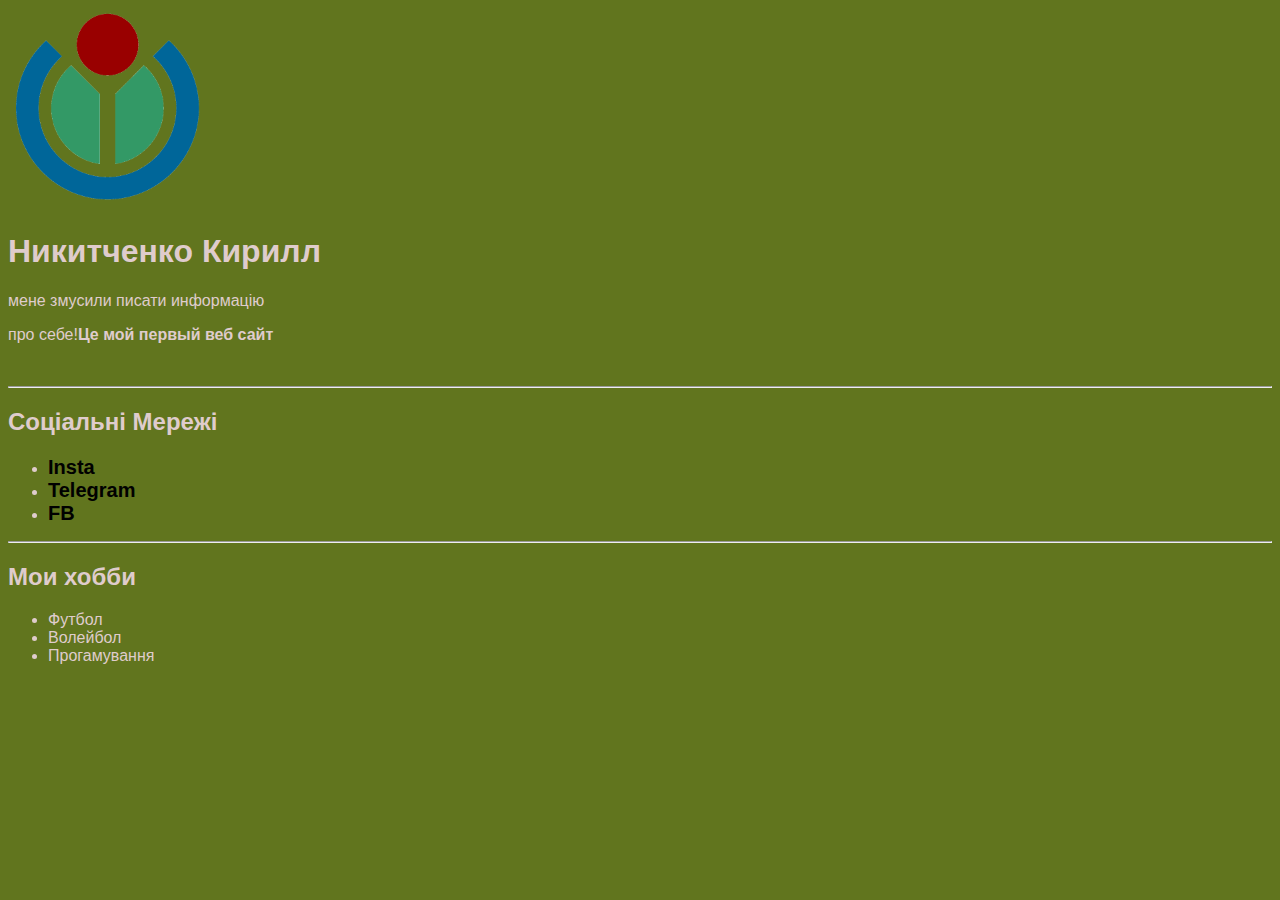
<file: site/index.html>
<!DOCTYPE html>
<html lang="en">
<head>
    <meta charset="UTF-8">
    <meta http-equiv="X-UA-Compatible" content="IE=edge">
    <meta name="viewport" content="width=device-width, initial-scale=1.0">
    <title>мій сайт</title>
    <link rel="stylesheet" href="style.css">
</head>
<body>
   <img src="img/Wikimedia-logo.png" alt="тут має бути картинка">
   <h1>Никитченко Кирилл</h1> 
<p>мене змусили писати информацію</p>
<p>про себе!<b>Це мой первый веб сайт</b></p>
<br>
<hr>
<h2>Соціальні Мережі</h2>
<ul>
    <li><a href="#">Insta</a></li>
    <li><a href="#">Telegram</a></li>
    <li><a href="#">FB</a></li>
</ul>
<hr>
<h2>Мои хобби</h2>
<ul>
    <li>Футбол</li>
    <li>Волейбол</li>
    <li>Прогамування</h2>
<ul>
</body>
</html>
</file>
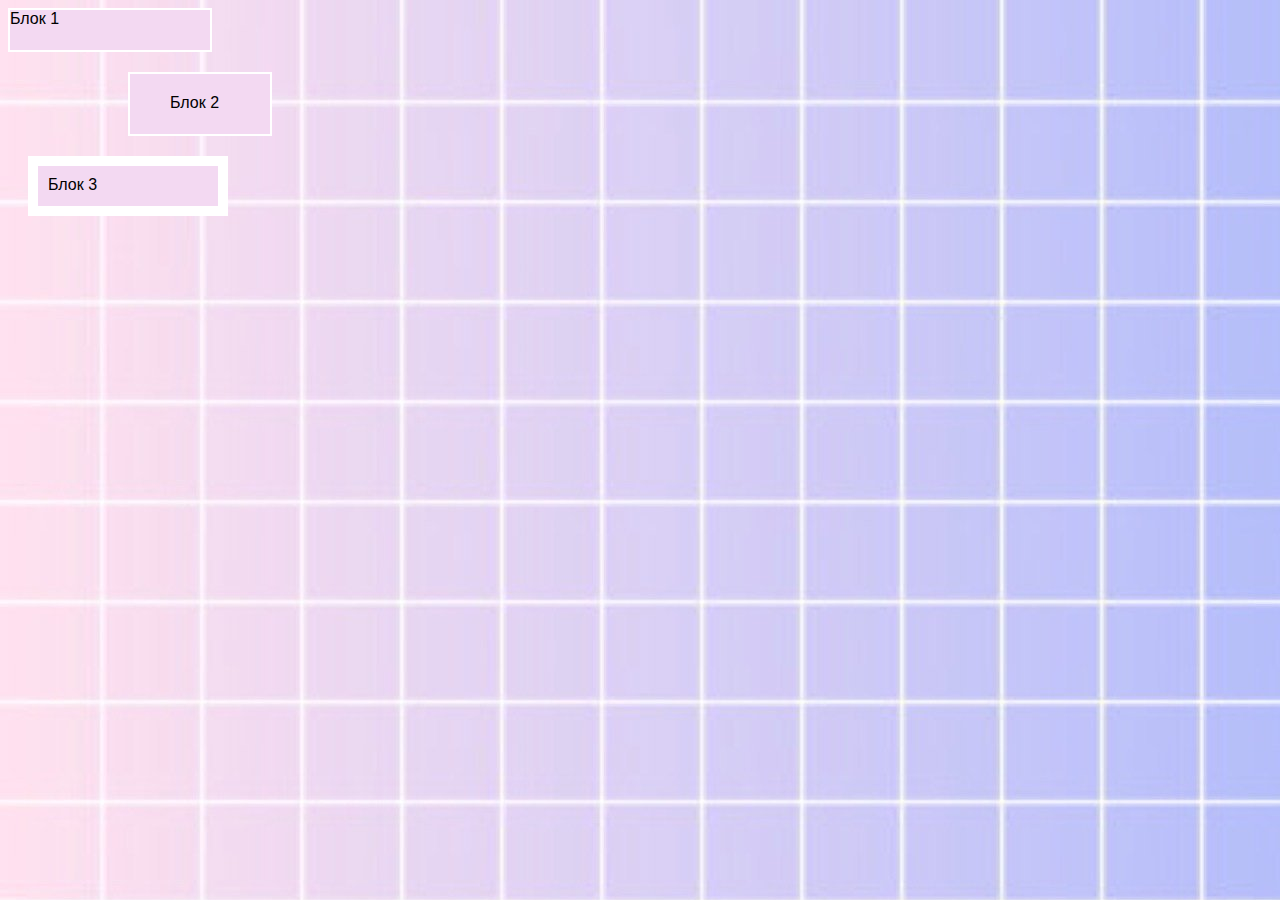
<file: site2/index.html>
<!DOCTYPE html>
<html lang="en">
<head>
    <meta charset="UTF-8">
    <meta http-equiv="X-UA-Compatible" content="IE=edge">
    <meta name="viewport" content="width=device-width, initial-scale=1.0">
    <title>Document</title>
    <link rel="stylesheet" href="style.css">
</head>
<body>
    <div class="block block1">Блок 1</div>
    <div class="block block2">Блок 2</div>
    <div class="block block3">Блок 3</div>
</body>
</html>
</file>
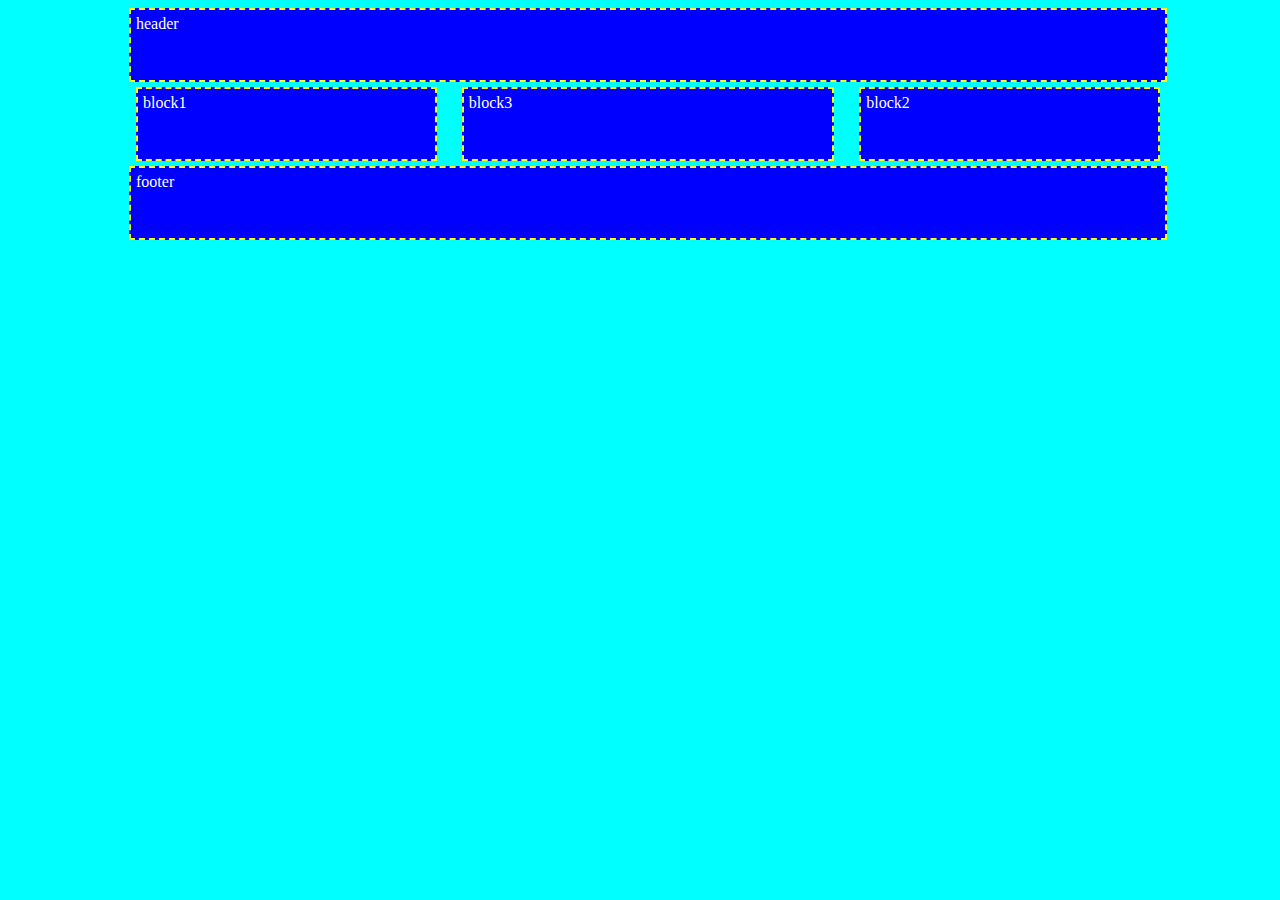
<file: site4/index.html>
<!DOCTYPE html>
<html lang="en">
<head>
    <meta charset="UTF-8">
    <meta http-equiv="X-UA-Compatible" content="IE=edge">
    <meta name="viewport" content="width=device-width, initial-scale=1.0">
    <title>Document</title>
    <link rel="stylesheet" href="style.css">
</head>
<body>
    <div class="block header">header</div>
     <div class="main">
         <div class="block block1">block1</div>
         <div class="block block2">block2</div>
         <div class="block block3">block3</div>
     </div>     
    <div class="block footer">footer</div>
</body>
</html>
</file>
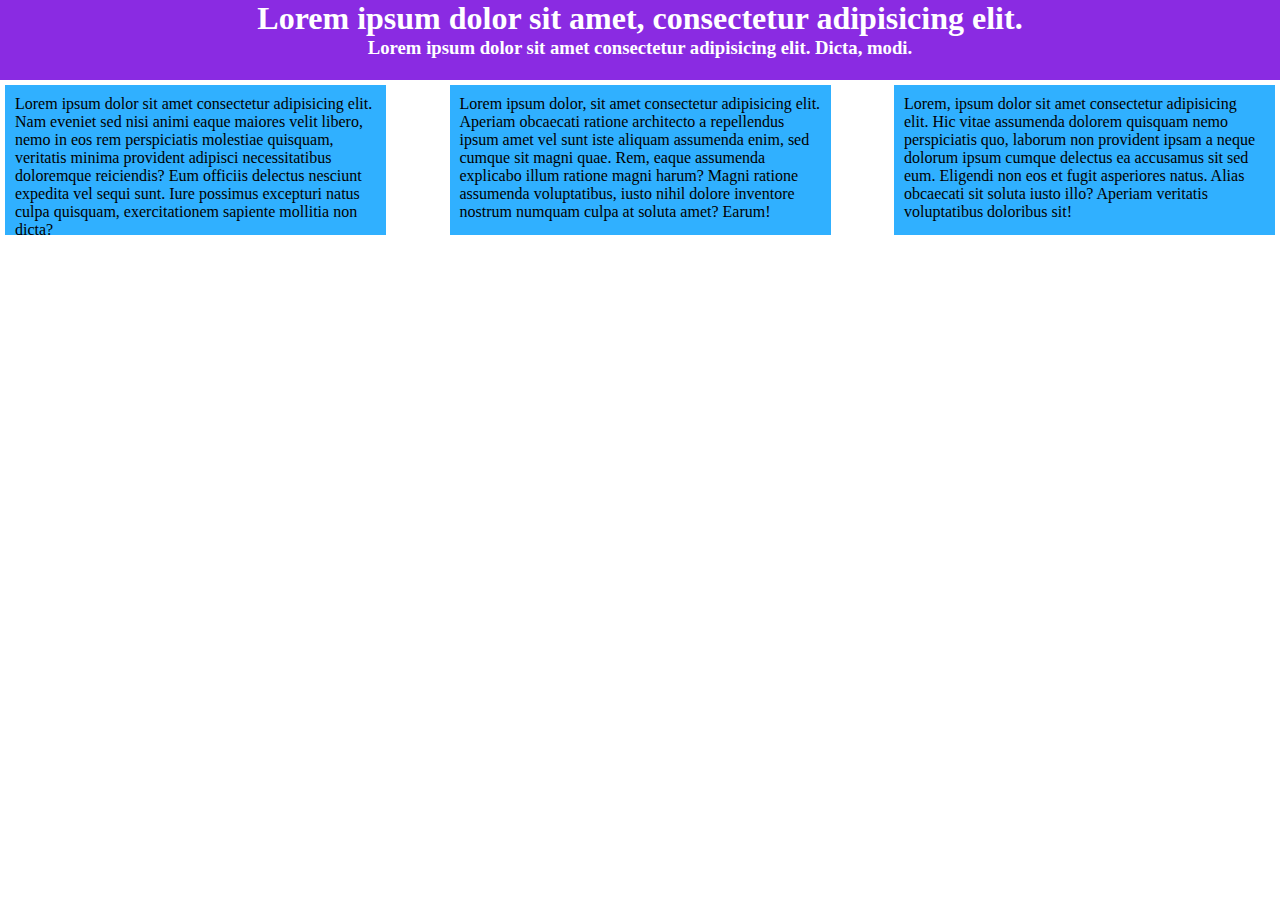
<file: site5/index.html>
<!DOCTYPE html>
<html lang="en">
<head>
    <meta charset="UTF-8">
    <meta http-equiv="X-UA-Compatible" content="IE=edge">
    <meta name="viewport" content="width=device-width, initial-scale=1.0">
    <title>FLEXBOX</title>
    <link rel="stylesheet" href="style.css">
</head>
<body>
    <div class="header">
        <h1>Lorem ipsum dolor sit amet, consectetur adipisicing elit.</h1>
        <h3>Lorem ipsum dolor sit amet consectetur adipisicing elit. Dicta, modi.</h2>
    </div>
    <div class="row">
        <div class="column">
            Lorem ipsum dolor sit amet consectetur adipisicing elit. Nam eveniet sed nisi animi eaque maiores velit libero, nemo in eos rem perspiciatis molestiae quisquam, veritatis minima provident adipisci necessitatibus doloremque reiciendis? Eum officiis delectus nesciunt expedita vel sequi sunt. Iure possimus excepturi natus culpa quisquam, exercitationem sapiente mollitia non dicta? 
        </div>
        <div class="column">
            Lorem ipsum dolor, sit amet consectetur adipisicing elit. Aperiam obcaecati ratione architecto a repellendus ipsum amet vel sunt iste aliquam assumenda enim, sed cumque sit magni quae. Rem, eaque assumenda explicabo illum ratione magni harum? Magni ratione assumenda voluptatibus, iusto nihil dolore inventore nostrum numquam culpa at soluta amet? Earum!
        </div>
        <div class="column">
            Lorem, ipsum dolor sit amet consectetur adipisicing elit. Hic vitae assumenda dolorem quisquam nemo perspiciatis quo, laborum non provident ipsam a neque dolorum ipsum cumque delectus ea accusamus sit sed eum. Eligendi non eos et fugit asperiores natus. Alias obcaecati sit soluta iusto illo? Aperiam veritatis voluptatibus doloribus sit!
        </div>
    </div>    
</body>
</html>
</file>
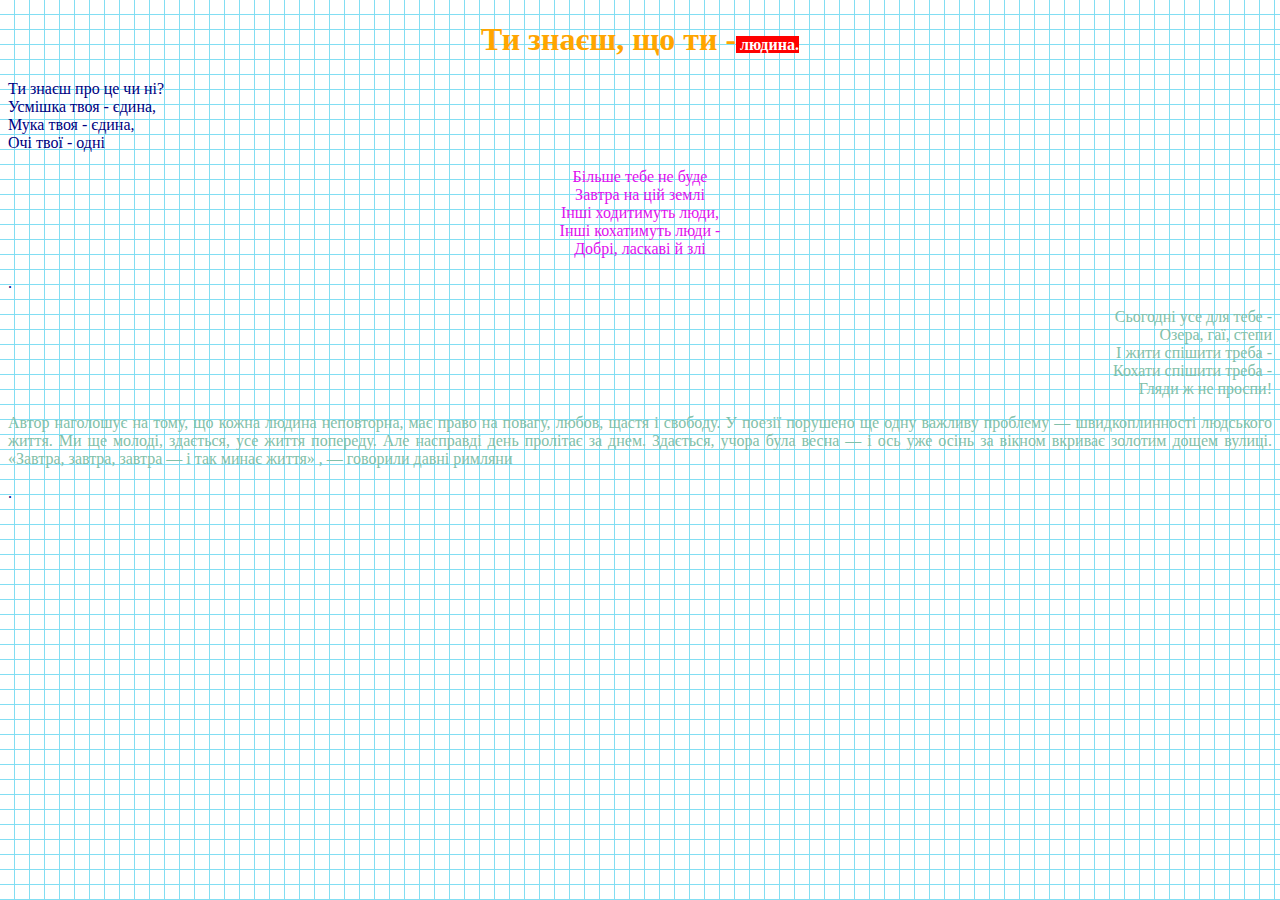
<file: site/t3.html>
<!DOCTYPE html>
<html lang="en">
<head>
    <meta charset="UTF-8">
    <meta http-equiv="X-UA-Compatible" content="IE=edge">
    <meta name="viewport" content="width=device-width, initial-scale=1.0">
    <title>Document</title>
    <link rel="stylesheet" href="style2.css">
</head>
<body>
    
</body>
</html>
<h1 align="center">Ти знаєш, що ти -<span id="people"> людина.</span></h1>
<p align="left">Ти знаєш про це чи ні?<br>
Усмішка твоя - єдина,<br>
Мука твоя - єдина,<br>
Очі твої - одні</p>

<p align="center" class="p2">Більше тебе не буде<br>
Завтра на цій землі<br>
Інші ходитимуть люди,<br>
Інші кохатимуть люди -<br>
Добрі, ласкаві й злі</p>.

<p align="right" class="p3">Сьогодні усе для тебе -<br>
Озера, гаї, степи<br>
І жити спішити треба -<br>
Кохати спішити треба -<br>
Гляди ж не проспи!</p>

<p align="justify" class="p3"> Автор наголошує на тому, що кожна людина неповторна, має право на повагу, любов, щастя і свободу. У поезії порушено ще одну важливу проблему — швидкоплинності людського життя. Ми ще молоді, здається, усе життя попереду. Але насправді день пролітає за днем. Здається, учора була весна — і ось уже осінь за вікном вкриває золотим дощем вулиці. «Завтра, завтра, завтра — і так минає життя» , — говорили давні римляни</p>.
</file>
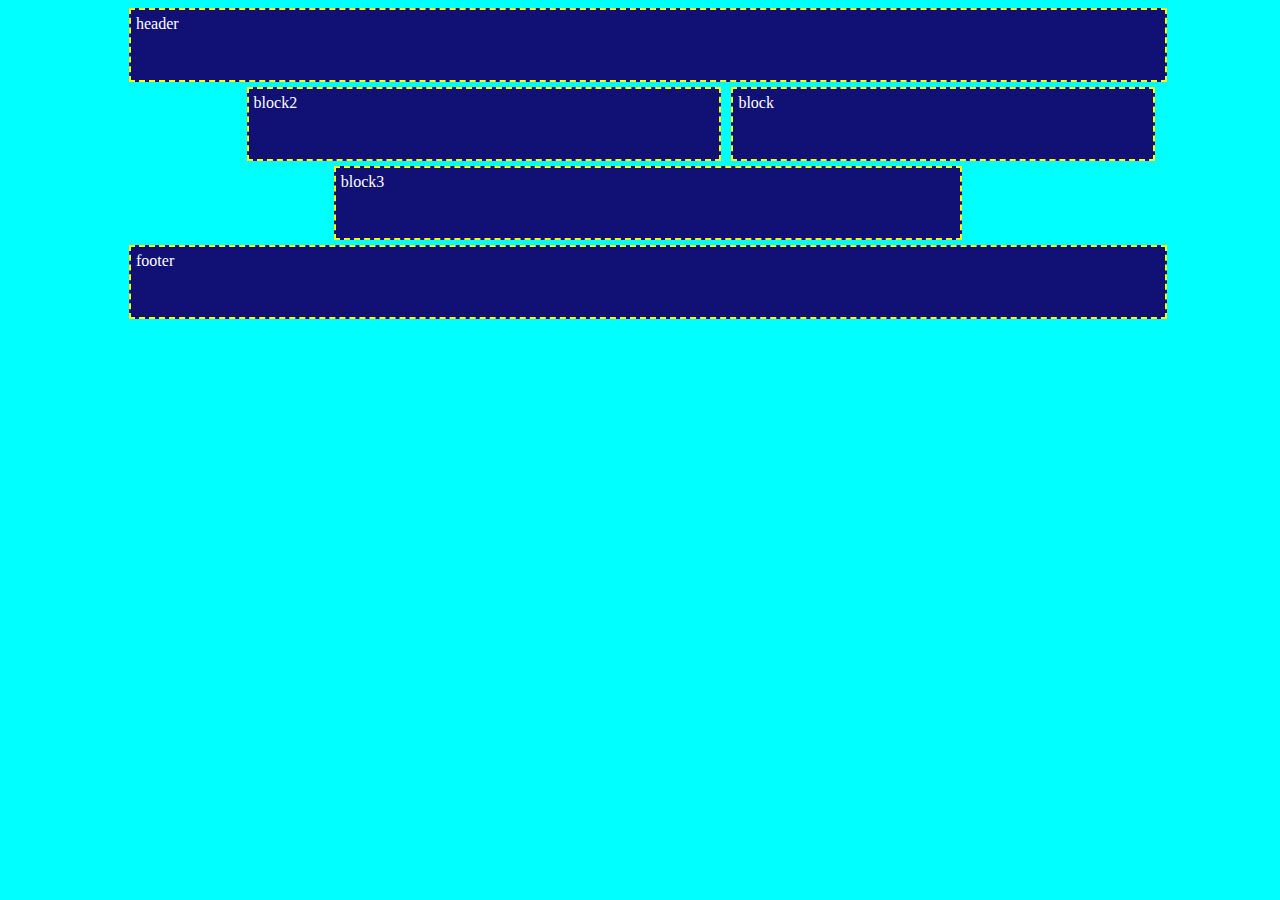
<file: site/t4.html>
<!DOCTYPE html>
<html lang="en">
<head>
    <meta charset="UTF-8">
    <meta http-equiv="X-UA-Compatible" content="IE=edge">
    <meta name="viewport" content="width=device-width, initial-scale=1.0">
    <title>Document</title>
    <link rel="stylesheet" href="style4.css">
</head>
<body>
    <div class="block header">header</div>
    <div class="main">
        <div class="block block1">block</div>
        <div class="block block2">block2</div>
        <div class="block block3">block3</div>
    </div>   
    <div class="block footer">footer</div>
</body>
</html>
</file>
<file: site/style.css>
body{
   background-color: rgb(97, 117, 30); 
   color: rgb(223, 204, 204);  
   font-size: 16px;
   font-family: 'Segoe UI', Tahoma, Geneva, Verdana, sans-serif;
}

img{
    width: 200px;
    border-radius: 300;
    border: 5px;
}

a{
    color: black;
    font-size: 20px;
    text-decoration: none;
    font-weight: bold;

}
</file>
<file: site2/style.css>
body{
    background-color: blue;
    background-image:url(img/66.jpg) ;
}

.block {
    background-color:#f3d9f2;
    color: rgb(0, 0, 0);
    border: 2px solid white;
    font-family: Verdana, Geneva, Tahoma, sans-serif;
}

.block1 {
    height: 40px;
    width: 200px;
}

.block2{
    margin-top: 20px;
    margin-left: 120px;
    padding-top: 20px;
    padding-left: 40px;
    width: 100px;
    height: 40px;
}

.block3 {
    border: 10px solid white;
    margin-top: 20px;
    margin-left: 20px;
    padding-top: 10px;
    padding-left: 10px;
    height: 30px;
    width: 170px;
}
</file>
<file: site4/style.css>
body{
    background-color: aqua;
    color: white;
    width: 100%;
}

.block {
    background-color: blue;
    border: 2px dashed yellow;
    height: 60px;
    padding: 5px;
    margin: 5px;
}

.header,
.footer,
.main {
    width: 80%;
    margin: 0 auto; 
}

.block1 {
    width: 28%;
    float: left;
    margin-bottom: 5px;
    margin: 0 auto;
}

.block2{
    width: 28%;
    float: right;
    margin-bottom: 5px;
    margin: 0 auto;
}

.block3{
    width: 35%;
    float: center;
    margin: 0 auto;
    margin-bottom: 5px;
    margin-top: 5px;
    clear: center;
}
</file>
<file: site5/style.css>
* {
    margin: 0;
    padding: 0;
    box-sizing: border-box;
}

.header {
    width: 100%;
    height: 80px;
    background-color: blueviolet;
    text-align: center;
    color: white;
    
}

.row {
    width: 100%;
    height: 150px;
    padding: 5px;
    display: flex;
    justify-content: space-between;
}

.column {
    height: 150px;
    width: 30%;
    background-color: rgb(48, 176, 255);
    padding: 10px;
}

.column>h2{
    margin-bottom: 15px;
}
</file>
<file: site/style2.css>
body{
    font-family: Consolas; 
    color:navy;
    background-image:url("img/79.jpg");      
}

h1 {
   color: orange; 

}

#people {
    color: white;
    background-color: red;
    font-size: 16px;
}

.p1{
    color: #00ff1e;

}

.p2{
    color:#df11ed;

}

.p3{
    color: #82bfa9;
}
</file>
<file: site/style4.css>
body{
    background-color: aqua;
    color: white;
    width: 100%;
}

.block{
    background-color: rgb(17, 17, 117);
    border: 2px dashed yellow ;
    height: 60px;
    padding: 5px;
    margin: 5px;
}

.header,
.footer,
.main{
    width: 80%;
    margin: 0 auto;
}

.block1{
    width: 40%;
    float: right;
}

.block2{
    width: 45%;
    float: right;
}

.block3{
    width: 60%;
    margin: 0 auto;
    margin-bottom: 5px;
    margin-top: 5px;
    clear: both;
}
</file>
